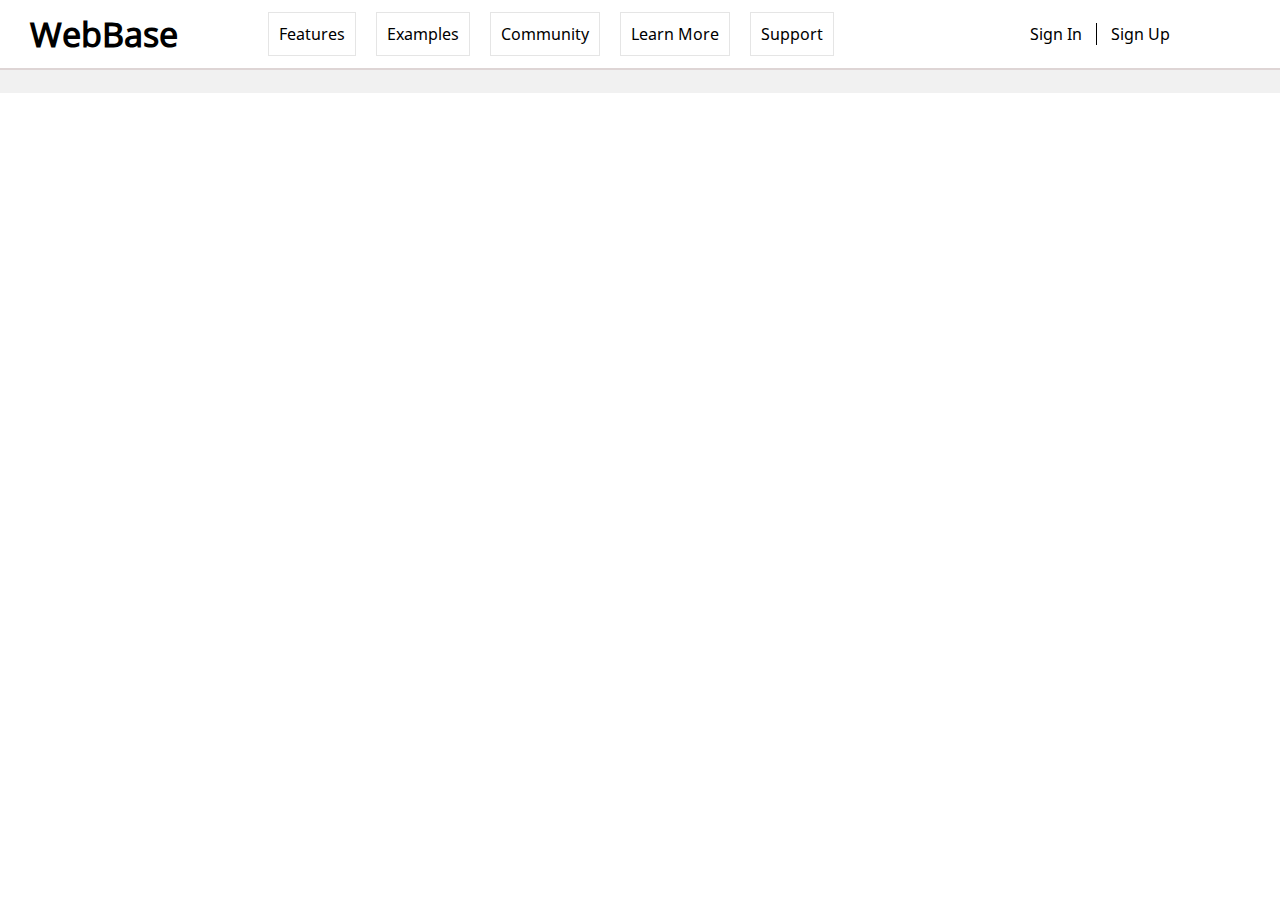
<file: index.html>
<!DOCTYPE html>
<html>
    <head>
        <title>WebBase</title>
        <link rel="stylesheet" type="text/css" href="./res/fonts/font.css"/>
        <link rel="stylesheet" type="text/css" href="./lib/css/main.css"/>
        <link rel="stylesheet" href="./lib/css/hint.min.css">
        <script type="application/javascript" src="./lib/js/main.js"></script>
    </head>
    <body>
        <div class="title-pane">
            <div class="header-container">
                <div class="main-header-container">
                    <h1 class="main-header"><a href>WebBase</a></h1>
                </div>
            </div>
            <div class="nav-container">
                <div class="nav-list">
                    <script class="temp-script">
                        var navData=[
                            ["Features", ""],
                            ["Examples", ""],
                            ["Community", ""],
                            ["Learn More", ""],
                            ["Support", ""]
                        ];
                        var navBar=document.getElementsByClassName("nav-list")[0];
                        for(var i=0; i<navData.length; i++) {
                            var a=document.createElement("a");
                            a.setAttribute("href", navData[i][1]);
                            var span=document.createElement("span");
                            
                            span.appendChild(document.createTextNode(navData[i][0]));
                            a.appendChild(span);
                            navBar.appendChild(a);
                        }
                        cleanup();
                    </script>
                </div>  
            </div>
            <div class="user-container">
                <div class="user-options-list">
                    <span class="link user-option" link="signin">Sign In</span>
                    <span class="v-divider"></span>
                    <span class="link user-option" link="signup">Sign Up</span>
                </div>
            </div>
        </div>
        <div class="body-pane">
            <div class="content-pane">
                <div class="content-wrapper">
                    <p class="content">
                        
                    </p>
                </div>
            </div>
        </div>
        <div class="masker-container">

        </div>
        <div class="popup-container">
            
        </div>
    </body>    
</html>
</file>
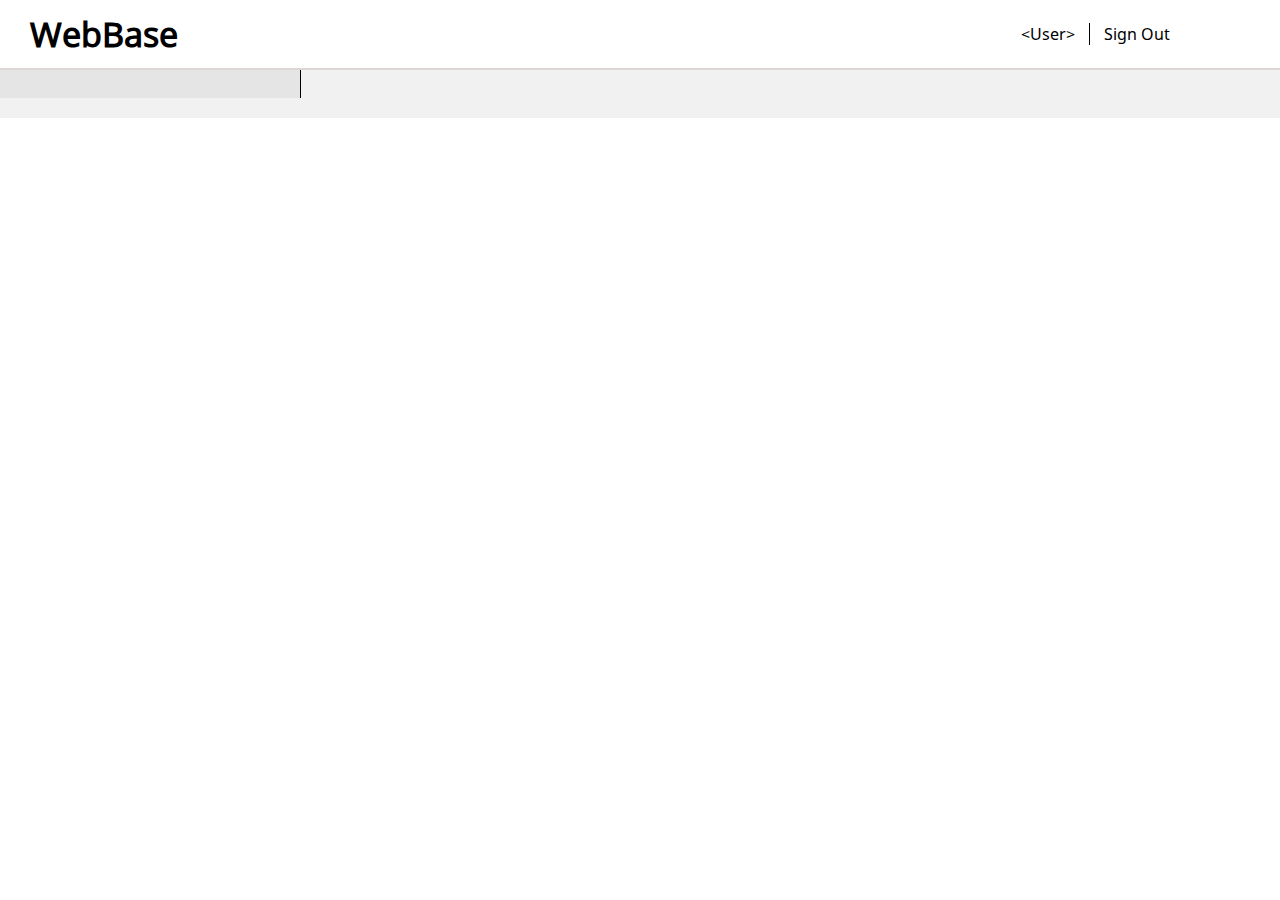
<file: app/courses/index.html>
<!DOCTYPE html>
<html>
    <head>
        <title>WebBase</title>
        <link rel="stylesheet" type="text/css" href="../../res/fonts/font.css"/>
        <link rel="stylesheet" type="text/css" href="../../lib/css/main.css"/>
        <link rel="stylesheet" type="text/css" href="../../lib/css/course.css"/>
        <script src="../../lib/js/main.js"></script>
        <script src="../../lib/js/course.js"></script>
    </head>
    <body>
        <div class="title-pane">
            <div class="header-container">
                <div class="main-header-container">
                    <h1 class="main-header"><a href>WebBase</a></h1>
                </div>
            </div>
            <div class="user-container">
                <div class="user-options-list">
                    <span class="link user-option" link="signin">&lt;User&gt;</span>
                    <span class="v-divider"></span>
                    <span class="link user-option" link="signup">Sign Out</span>
                </div>
            </div>
        </div>
        <div class="body-pane">
            <div class="course-vnav">
                <div class="course-list">
                    
                </div>
            </div>
            <div class="course">
                <div class="course-header-container">
                    <h2 class="course-header"></h2>
                </div>
                <div class="course-content-wrapper">
                    <div class="course-content-container">
                        
                    </div>
                    <div class="course-options">

                    </div>
                </div>
            </div>
        </div>
    </body>
</html>
</file>
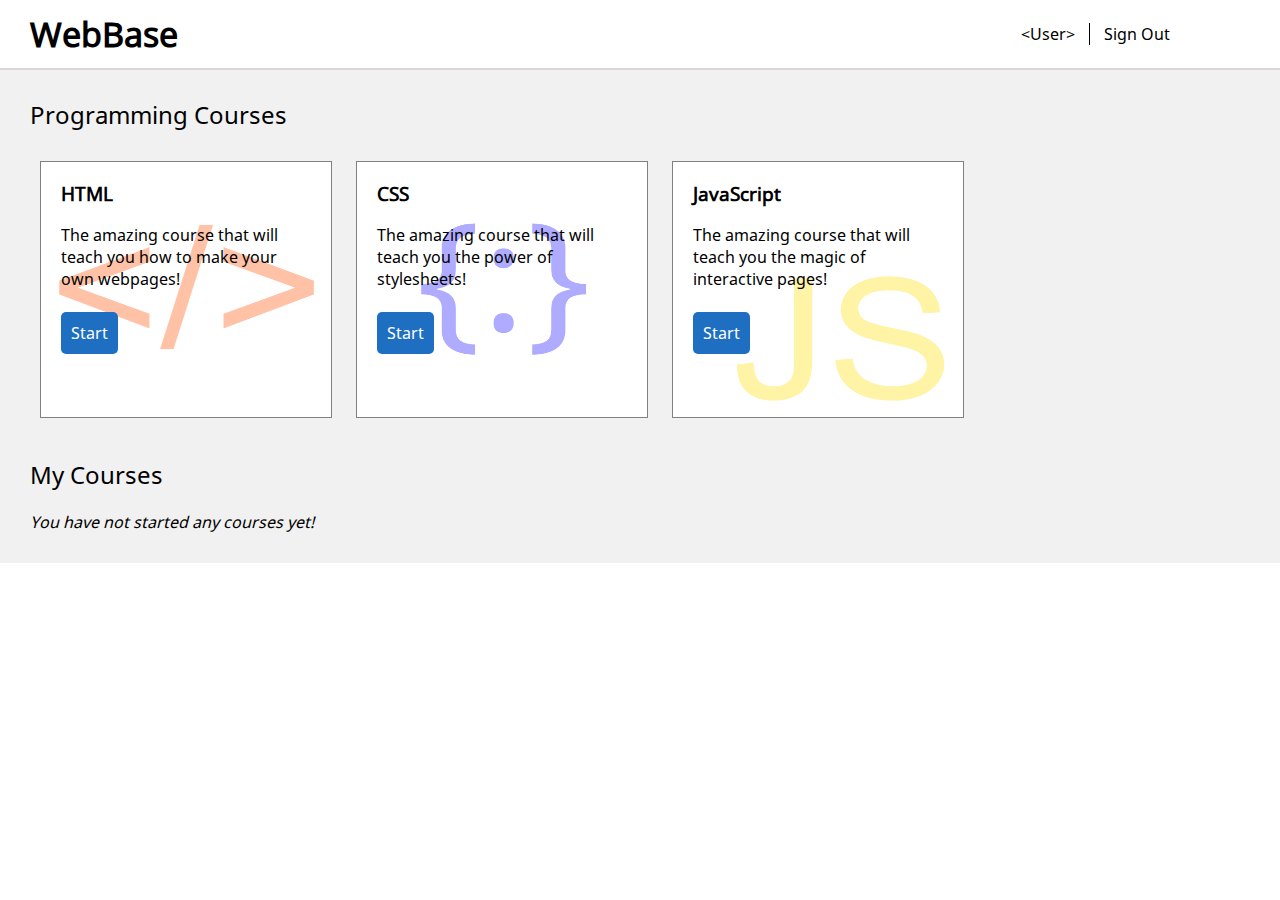
<file: app/home/index.html>
<!DOCTYPE html>
<html>
    <head>
        <title>WebBase</title>
        <link rel="stylesheet" type="text/css" href="../../res/fonts/font.css"/>
        <link rel="stylesheet" type="text/css" href="../../lib/css/main.css"/>
        <link rel="stylesheet" type="text/css" href="../../lib/css/app.css"/>
        <script src="../../lib/js/main.js"></script>
    </head>
    <body>
        <div class="title-pane">
            <div class="header-container">
                <div class="main-header-container">
                    <h1 class="main-header"><a href>WebBase</a></h1>
                </div>
            </div>
            <div class="user-container">
                <div class="user-options-list">
                    <span class="link user-option" link="signin">&lt;User&gt;</span>
                    <span class="v-divider"></span>
                    <span class="link user-option" link="signup">Sign Out</span>
                </div>
            </div>
        </div>
        <div class="body-pane">
            <div class="content-pane">
                <div class="courses-pane">
                    <h2 class="courses-header">Programming Courses</h2>
                    <div class="courses-container">
                        <!-- THIS WILL BE AUTOMATED WITH PHP!!! -->
                        <!-- TEMPLATE:
                        <div class="course-container">
                            <div class="course-header">
                                <h3>-title-</h3>
                            </div>
                            <div class="course-body">
                                <p>
                                    -content-
                                    <br>
                                    <br>
                                    <span class="button">Continue</span>
                                    <span>&nbsp;&nbsp;&nbsp;</span>
                                    <span class="link" link="course-options">Options</span>
                                </p>
                            </div>
                        </div>
                        -->
                        <div class="course-container">
                            <div class="course-background-container">
                                <img src="../../res/images/html.png" class="course-background-image"/>
                            </div>
                            <div class="course-content">
                                <div class="course-header">
                                    <h3>HTML</h3>
                                </div>
                                <div class="course-body">
                                    <p>
                                        The amazing course that will teach you how to make your own webpages!
                                        <br>
                                        <br>
                                        <span class="button" onclick="goto('../courses/#/HTML')">Start</span>
                                    </p>
                                </div>
                            </div>
                        </div>
                        <div class="course-container">
                            <div class="course-background-container">
                                <img src="../../res/images/css.png" class="course-background-image"/>
                            </div>
                            <div class="course-content">
                                <div class="course-header">
                                    <h3>CSS</h3>
                                </div>
                                <div class="course-body">
                                    <p>
                                        The amazing course that will teach you the power of stylesheets!
                                        <br>
                                        <br>
                                        <span class="button" onclick="goto('../courses/#/CSS')">Start</span>
                                    </p>
                                </div>
                            </div>
                        </div>
                        <div class="course-container">
                            <div class="course-background-container">
                                <img src="../../res/images/javascript.png" class="course-background-image"/>
                            </div>
                            <div class="course-content">
                                <div class="course-header">
                                    <h3>JavaScript</h3>
                                </div>
                                <div class="course-body">
                                    <p>
                                        The amazing course that will teach you the magic of interactive pages!
                                        <br>
                                        <br>
                                        <span class="button" onclick="goto('../courses/#/JavaScript')">Start</span>
                                    </p>
                                </div>
                            </div>
                        </div>
                    </div>
                </div>
                <div class="courses-pane">
                    <h2 class="courses-header">My Courses</h2>
                    <div class="courses-container">
                        <i>You have not started any courses yet!</i>
                    </div>
                </div>
            </div>
        </div>
    </body>
</html>
</file>
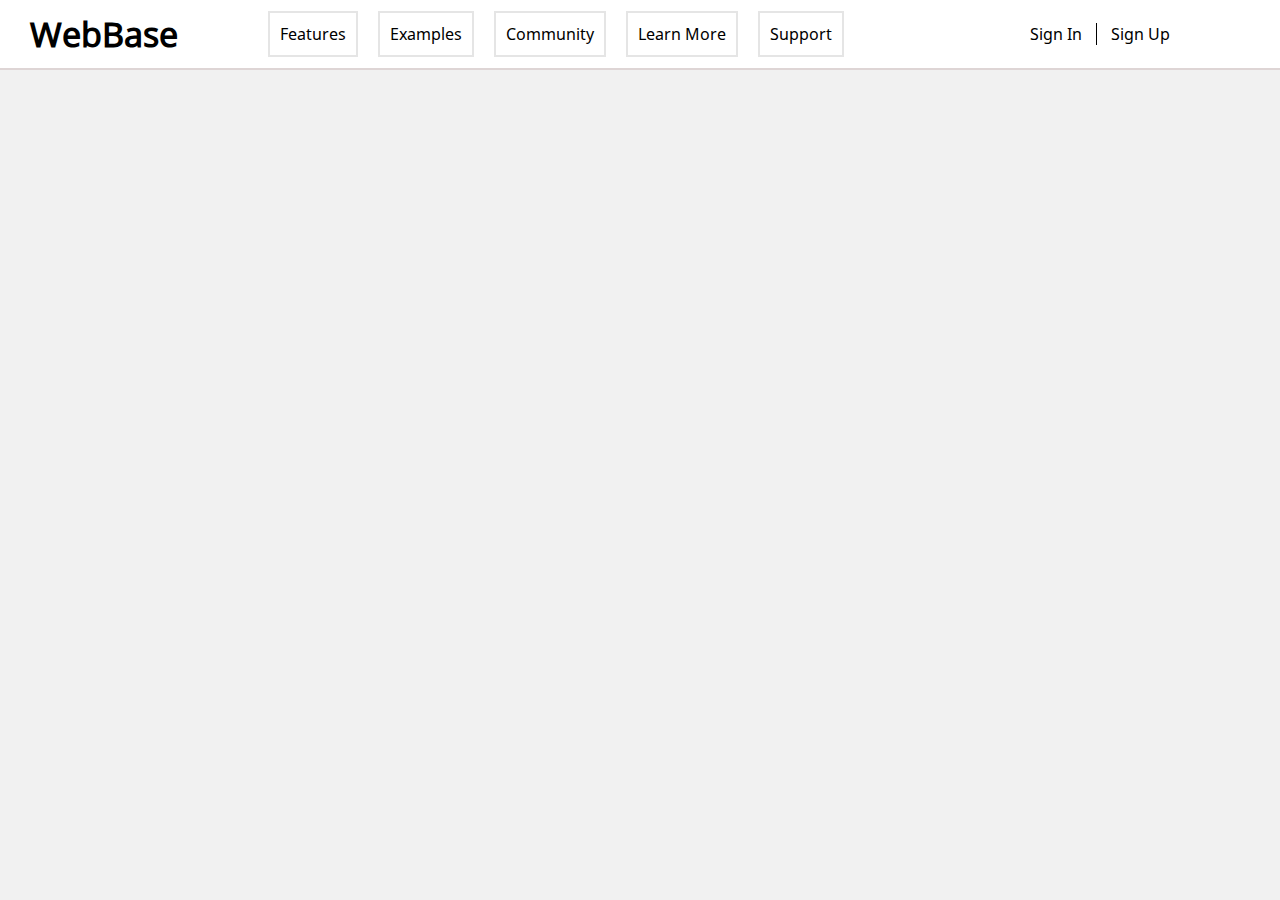
<file: index1.html>
<!DOCTYPE html>
<html>
    <head>
        <title>WebBase</title>
        <link rel="stylesheet" type="text/css" href="./res/fonts/font.css"/>
        <link rel="stylesheet" type="text/css" href="./lib/css/main1.css"/>
        <script type="application/javascript" src="./lib/js/main.js"></script>
    </head>
    <body>
        <div class="title-pane">
            <div class="header-container">
                <div class="main-header-container">
                    <h1 class="main-header"><a href>WebBase</a></h1>
                </div>
            </div>
            <div class="nav-container">
                <div class="nav-list">
                    <script class="temp-script">
                        var navData=[
                            ["Features", ""],
                            ["Examples", ""],
                            ["Community", ""],
                            ["Learn More", ""],
                            ["Support", ""]
                        ];
                        var navBar=document.getElementsByClassName("nav-list")[0];
                        for(var i=0; i<navData.length; i++) {
                            var a=document.createElement("a");
                            a.setAttribute("href", navData[i][1]);
                            var span=document.createElement("span");
                            
                            span.appendChild(document.createTextNode(navData[i][0]));
                            a.appendChild(span);
                            navBar.appendChild(a);
                        }
                        cleanup();
                    </script>
                </div>  
            </div>
            <div class="user-container">
                <div class="user-options-list">
                    <span class="link user-option" link="signin">Sign In</span>
                    <span class="v-divider"></span>
                    <span class="link user-option" link="signup">Sign Up</span>
                </div>
            </div>
        </div>
        <div class="body-pane">
            <div class="content-pane">
                <div class="content-wrapper">
                    <p class="content">
                        
                    </p>
                </div>
            </div>
        </div>
    </body>    
</html>
</file>
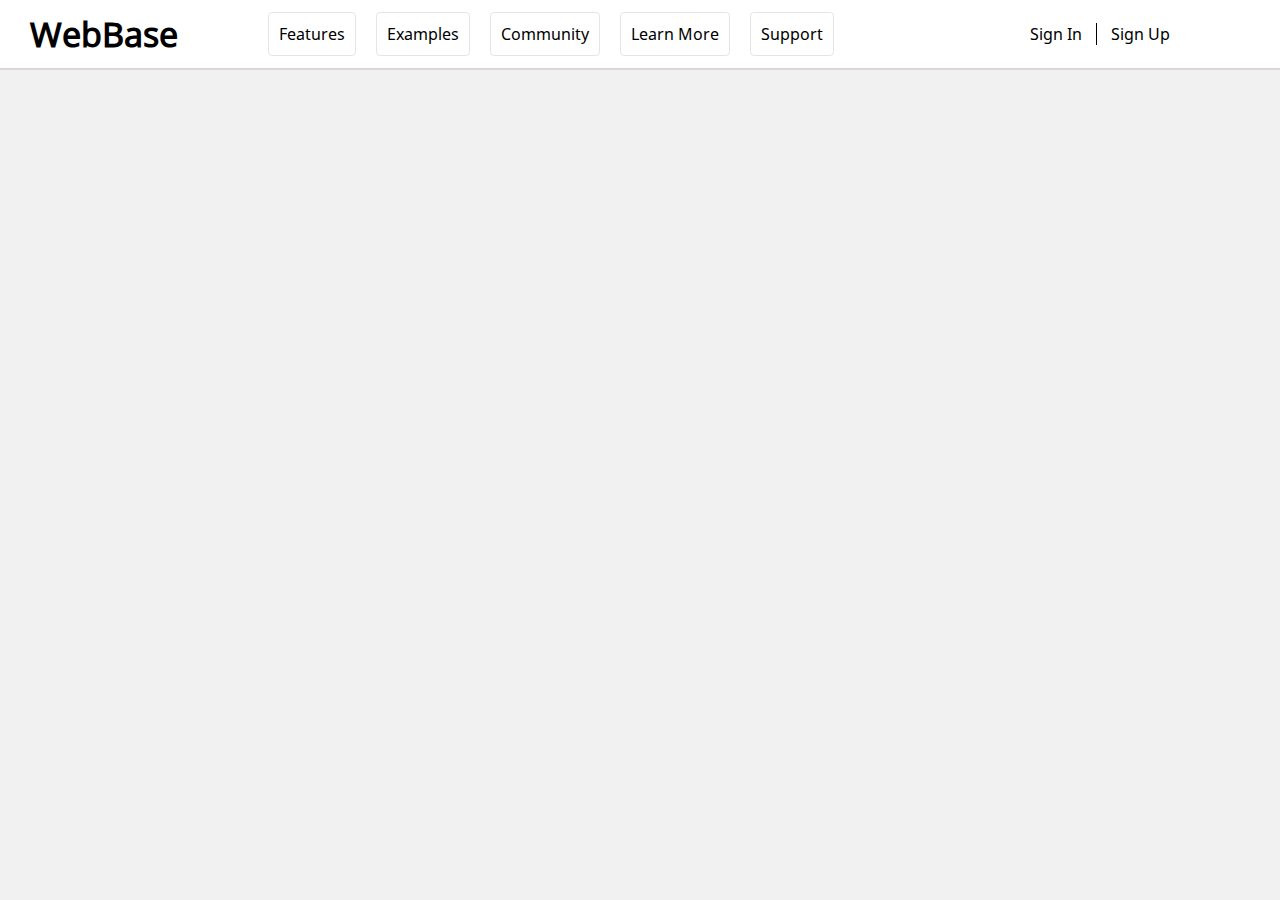
<file: index2.html>
<!DOCTYPE html>
<html>
    <head>
        <title>WebBase</title>
        <link rel="stylesheet" type="text/css" href="./res/fonts/font.css"/>
        <link rel="stylesheet" type="text/css" href="./lib/css/main2.css"/>
        <script type="application/javascript" src="./lib/js/main.js"></script>
    </head>
    <body>
        <div class="title-pane">
            <div class="header-container">
                <div class="main-header-container">
                    <h1 class="main-header"><a href>WebBase</a></h1>
                </div>
            </div>
            <div class="nav-container">
                <div class="nav-list">
                    <script class="temp-script">
                        var navData=[
                            ["Features", ""],
                            ["Examples", ""],
                            ["Community", ""],
                            ["Learn More", ""],
                            ["Support", ""]
                        ];
                        var navBar=document.getElementsByClassName("nav-list")[0];
                        for(var i=0; i<navData.length; i++) {
                            var a=document.createElement("a");
                            a.setAttribute("href", navData[i][1]);
                            var span=document.createElement("span");
                            
                            span.appendChild(document.createTextNode(navData[i][0]));
                            a.appendChild(span);
                            navBar.appendChild(a);
                        }
                        cleanup();
                    </script>
                </div>  
            </div>
            <div class="user-container">
                <div class="user-options-list">
                    <span class="link user-option" link="signin">Sign In</span>
                    <span class="v-divider"></span>
                    <span class="link user-option" link="signup">Sign Up</span>
                </div>
            </div>
        </div>
        <div class="body-pane">
            <div class="content-pane">
                <div class="content-wrapper">
                    <p class="content">
                        
                    </p>
                </div>
            </div>
        </div>
    </body>    
</html>
</file>
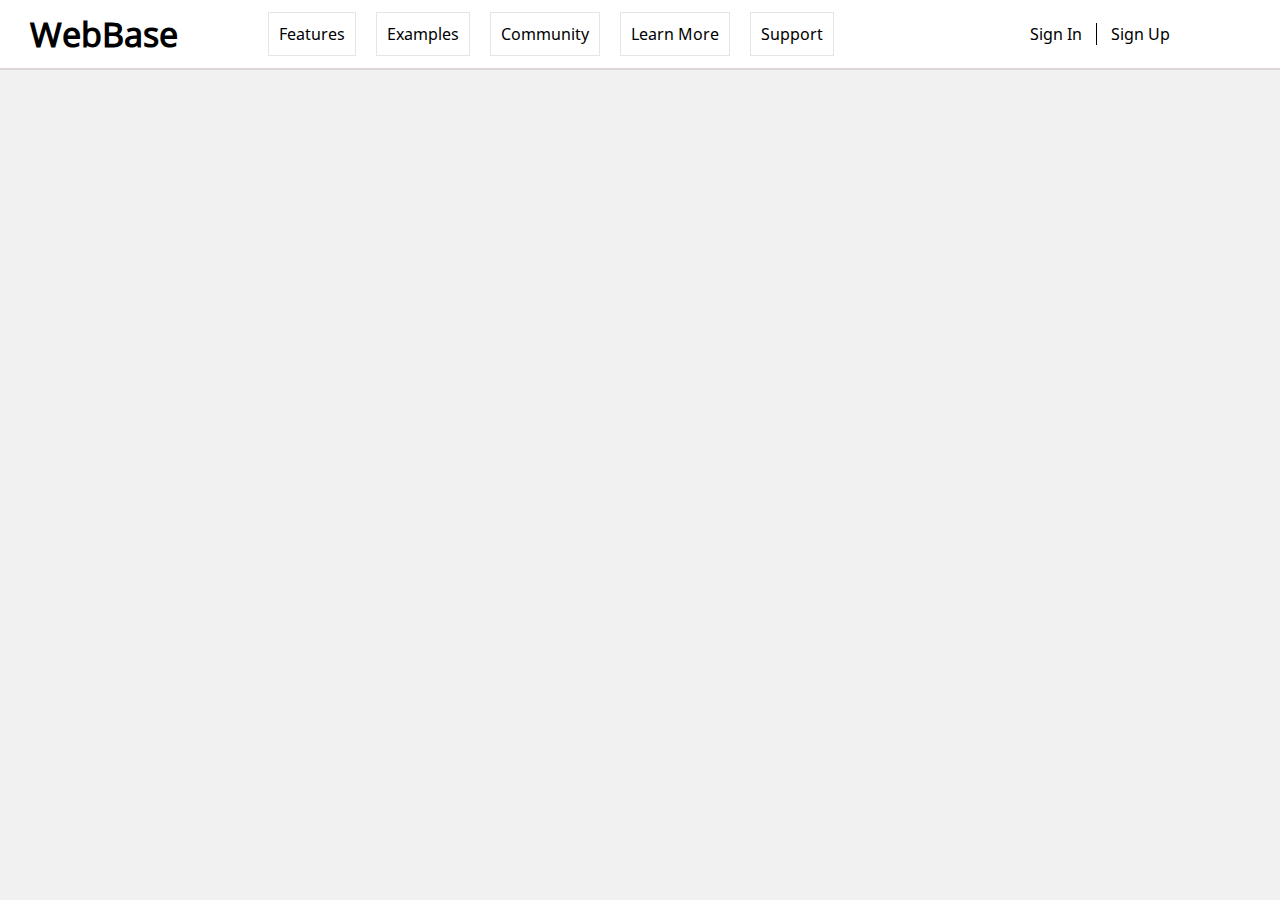
<file: index3.html>
<!DOCTYPE html>
<html>
    <head>
        <title>WebBase</title>
        <link rel="stylesheet" type="text/css" href="./res/fonts/font.css"/>
        <link rel="stylesheet" type="text/css" href="./lib/css/main3.css"/>
        <script type="application/javascript" src="./lib/js/main.js"></script>
    </head>
    <body>
        <div class="title-pane">
            <div class="header-container">
                <div class="main-header-container">
                    <h1 class="main-header"><a href>WebBase</a></h1>
                </div>
            </div>
            <div class="nav-container">
                <div class="nav-list">
                    <script class="temp-script">
                        var navData=[
                            ["Features", ""],
                            ["Examples", ""],
                            ["Community", ""],
                            ["Learn More", ""],
                            ["Support", ""]
                        ];
                        var navBar=document.getElementsByClassName("nav-list")[0];
                        for(var i=0; i<navData.length; i++) {
                            var a=document.createElement("a");
                            a.setAttribute("href", navData[i][1]);
                            var span=document.createElement("span");
                            
                            span.appendChild(document.createTextNode(navData[i][0]));
                            a.appendChild(span);
                            navBar.appendChild(a);
                        }
                        cleanup();
                    </script>
                </div>  
            </div>
            <div class="user-container">
                <div class="user-options-list">
                    <span class="link user-option" link="signin">Sign In</span>
                    <span class="v-divider"></span>
                    <span class="link user-option" link="signup">Sign Up</span>
                </div>
            </div>
        </div>
        <div class="body-pane">
            <div class="content-pane">
                <div class="content-wrapper">
                    <p class="content">
                        
                    </p>
                </div>
            </div>
        </div>
    </body>    
</html>
</file>
<file: res/fonts/font.css>
@font-face {
    font-family: NotoSans;
    src: url(NotoSans.ttf);
}
</file>
<file: lib/css/main.css>
/*
PLEASE UNCOMMENT ONLY CLASS IDENTIFYER IF ADDED PROPERTY!
Note to use block comments as well.
*/
body {
    margin: 0px;
    padding: 0px;
    font-family: NotoSans;
}

.title-pane {
    margin: 0px;
    background-color: #FFFFFF; /* light-blue: #1589FF */
    position: fixed;
    width: 100%;
    height: 68px;
    top: 0px;
    left: 0px;
    display: flex;
    align-items: center;
    border-bottom: 2px solid #ded5d5;
}
/*
.header-container {
    
}

.main-header-container {
    
}
*/
.main-header {
    font-size: 34px;
    margin-left: 30px;
}

.main-header>a {
    text-decoration: none;
    color: inherit;
}

.nav-container {
    display: block;
    margin-left: 80px;
}
/*
.nav-list {
    
}
*/
.nav-list>a {
    display: inline-block;
    margin: 10px;
    padding: 10px;
    border: 1px solid rgba(0, 0, 0, 0.1);
    background: inherit;
    color: inherit;
    text-decoration: none;
    transition: color 0.25s, background 0.25s, border-radius 0.25s;
}
.nav-list>a:hover {
    color: white;
    background-color: #1589FF;
    border-radius: 10px;
}

.user-container {
    cursor: default;
    margin-left: auto;
    margin-right: 100px;
}

/*
.user-options-list {

}
*/

.user-option {
    margin: 10px;
    cursor: pointer;
}

.user-option:hover {
    color: blue;
}

.v-divider {
    border-left: 1px solid black;
    margin-right: 4px;
    cursor: default;
}
.body-pane {
    position: absolute;
    top: 68px;
    width: 100%;
    background: #F1F1F1;
    z-index: -1;
}

.content-pane {
    background: #F1F1F1;
}

.content-wrapper {
    margin: 25px;
    margin-left: 75px;
    margin-right: 75px;
}
/*
.content {

}
*/

.popup-container {
    
}

.popup {
    position: fixed;
    background: white;
}

.popup-title {
    display: flex;
    align-items: center;
    height: 50px;
    padding-left: 15px;
    background-color: #1d327d;
    border-bottom: 2px solid #9090f8;
    color: white;
    font-size: 18px;
    border: 1px solid #515151;
    border-bottom: 0;
}

.popup-close-button-container {
    margin-left: auto;
    margin-right: 10px;
    width: 20px;
    height: 20px;
    pointer-events: none;
    user-select: none;
}
.popup-close-button {
    width: 20px;
    height: 20px;
}

.popup-content>div:first-of-type {
    background-color: #F1F1F1;
    padding: 25px;
    padding-bottom: 5px;
    height: calc(100% - 15px);
    border: 1px solid #515151;
    border-top: 0;
}

.popup-buttons {
    float: right;
    margin-right: 25px;
}

.popup-button {
    padding: 10px;
    margin: 5px;
    margin-top: 0px;
}

.popup-button-break {
    margin-top: 20px;
    margin-bottom: 15px;
}

.signin-form>div:first-of-type {
    float: left;
    margin-right: 20px;
}
.signin-form>div>label {
    display: block;
}

.signup-form>div:first-of-type {
    float: left;
    margin-right: 20px;
}.signup-form>div>label {
    display: block;
    height: 23px;
}

.masker {
    position: fixed;
    width: 100%;
    height: 100%;
    background-color: rgba(0, 0, 0, 0.5);
}

.passive-masker {
    position: fixed;
    width: 100%;
    height: 100%;
    background-color: rgba(0, 0, 0, 0.0);
}

.link {
    cursor: pointer;
    user-select: none;
}

.link:hover {
    color: blue;
}

.button {
    font-family: NotoSans;
    display: inline-block;
    padding: 10px;
    background-color: #1e6fc1;
    color: white;
    border-radius: 5px;
    cursor: pointer;
    user-select: none;
}

.button:hover {
    background-color: #1589FF;
}
</file>
<file: lib/css/course.css>
.course-vnav {
    position: relative;
    float: left;
    width: 300px;
    background-color: #e5e5e5;
    border-right: 1px solid black;
}
.course-list {
    margin: 30px;
}
.course-list>a {
    display: block;
    text-decoration: none;
    color: black;
}
.course {
    float: right;
    width: calc(100% - 301px);
}

.course-list {

}
.course-content-container {
    margin: 30px;
    margin-left: 100px;
    margin-right: 100px;
}
.course-content-container>span {
    display: block;
}
.course-content-container pre>.button {
    margin-top: 20px;
}
.course-options {
    margin-top: 50px;
}
.course-options>span {
    font-size: 1.11em;
}
.course-page-next {
    position: absolute;
    right: 100px;
}
.course-page-back {
    margin-left: 100px;
}
.nav-selected {
    font-weight: bold;
}

.tabbed {
    margin-left: 50px;
}
.italic {
    font-style: italic;
}
blockquote, pre {
    background-color: rgba(249,249,249,1);
    border-left: 5px solid rgba(233,233,233,1);
    color: rgba(0,0,0,1);
    margin-left: 20px;
    padding: 15px 15px 7px;
}
code {
    font-size: 16px;
    background-color: white;
    padding-left: 5px;
    padding-right: 5px;
    border-radius: 2px;
}
</file>
<file: lib/css/app.css>
.courses-pane {
    margin: 30px;
}
.courses-header {
    font-weight: normal;
}
.course-container {
    display: inline-block;
    width: 250px;
    height: 250px;
    margin: 10px;
    padding: 20px;
    padding-top: 0px;
    padding-bottom: 5px;
    border: 1px solid gray;
    background-color: white;
}
.course-background-container {
    width: 0px;
    height: 0px;
}
.course-background-image {
    position: relative;
    top: 0px;
    left: -20px;
    width: 292px;
    height: 257px;
    opacity: 0.35;
}
.course-content {
    position: relative;
    top: 0px;
    left: 0px;
}
</file>
<file: lib/css/main1.css>
/*
PLEASE UNCOMMENT ONLY CLASS IDENTIFYER IF ADDED PROPERTY!
Note to use block comments as well.
*/
body {
    margin: 0px;
    padding: 0px;
    font-family: NotoSans;
}

.title-pane {
    margin: 0px;
    background-color: #FFFFFF; /* light-blue: #1589FF */
    position: fixed;
    width: 100%;
    height: 68px;
    top: 0px;
    left: 0px;
    display: flex;
    align-items: center;
    border-bottom: 2px solid #ded5d5;
}
/*
.header-container {
    
}

.main-header-container {
    
}
*/
.main-header {
    font-size: 34px;
    margin-left: 30px;
}

.main-header>a {
    text-decoration: none;
    color: inherit;
}

.nav-container {
    display: block;
    margin-left: 80px;
}
/*
.nav-list {
    
}
*/
.nav-list>a {
    margin: 10px;
    padding: 10px;
    border: 2px solid rgba(0, 0, 0, 0.1);
    background: inherit;
    transition: border 250ms, border-radius 250ms;
}
.nav-list>a:hover {
    border: 2px solid #1589FF;
    border-radius: 10px;
}

.nav-list>a {
    text-decoration: none;
    color: inherit;
}

.user-container {
    cursor: default;
    margin-left: auto;
    margin-right: 100px;
}

/*
.user-options-list {

}
*/

.user-option {
    margin: 10px;
    cursor: pointer;
}

.user-option:hover {
    color: blue;
}

.v-divider {
    border-left: 1px solid black;
    margin-right: 4px;
    cursor: default;
}
.body-pane {
    position: absolute;
    top: 68px;
    width: 100%;
    height: calc(100% - 68px);
    background: #F1F1F1;
    z-index: -1;
}

.content-pane {
    background: #F1F1F1;
}

.content-wrapper {
    margin: 25px;
    margin-left: 75px;
    margin-right: 75px;
}
/*
.content {

}


.hlist {

}
*/
</file>
<file: lib/css/main2.css>
/*
PLEASE UNCOMMENT ONLY CLASS IDENTIFYER IF ADDED PROPERTY!
Note to use block comments as well.
*/
body {
    margin: 0px;
    padding: 0px;
    font-family: NotoSans;
}

.title-pane {
    margin: 0px;
    background-color: #FFFFFF; /* light-blue: #1589FF */
    position: fixed;
    width: 100%;
    height: 68px;
    top: 0px;
    left: 0px;
    display: flex;
    align-items: center;
    border-bottom: 2px solid #ded5d5;
}
/*
.header-container {
    
}

.main-header-container {
    
}
*/
.main-header {
    font-size: 34px;
    margin-left: 30px;
}

.main-header>a {
    text-decoration: none;
    color: inherit;
}

.nav-container {
    display: block;
    margin-left: 80px;
}
/*
.nav-list {
    
}
*/
.nav-list>a {
    margin: 10px;
    padding: 10px;
    border: 1px solid rgba(0, 0, 0, 0.1);
    background: inherit;
    transition: color 250ms, background 250ms;
    border-radius: 4px;
}
.nav-list>a:hover {
    color: white;
    background-color: #1589FF;
}

.nav-list>a {
    text-decoration: none;
    color: inherit;
}

.user-container {
    cursor: default;
    margin-left: auto;
    margin-right: 100px;
}

/*
.user-options-list {

}
*/

.user-option {
    margin: 10px;
    cursor: pointer;
}

.user-option:hover {
    color: blue;
}

.v-divider {
    border-left: 1px solid black;
    margin-right: 4px;
    cursor: default;
}
.body-pane {
    position: absolute;
    top: 68px;
    width: 100%;
    height: calc(100% - 68px);
    background: #F1F1F1;
    z-index: -1;
}

.content-pane {
    background: #F1F1F1;
}

.content-wrapper {
    margin: 25px;
    margin-left: 75px;
    margin-right: 75px;
}
/*
.content {

}


.hlist {

}
*/
</file>
<file: lib/css/main3.css>
/*
PLEASE UNCOMMENT ONLY CLASS IDENTIFYER IF ADDED PROPERTY!
Note to use block comments as well.
*/
body {
    margin: 0px;
    padding: 0px;
    font-family: NotoSans;
}

.title-pane {
    margin: 0px;
    background-color: #FFFFFF; /* light-blue: #1589FF */
    position: fixed;
    width: 100%;
    height: 68px;
    top: 0px;
    left: 0px;
    display: flex;
    align-items: center;
    border-bottom: 2px solid #ded5d5;
}
/*
.header-container {
    
}

.main-header-container {
    
}
*/
.main-header {
    font-size: 34px;
    margin-left: 30px;
}

.main-header>a {
    text-decoration: none;
    color: inherit;
}

.nav-container {
    display: block;
    margin-left: 80px;
}
/*
.nav-list {
    
}
*/
.nav-list>a {
    margin: 10px;
    padding: 10px;
    border: 1px solid rgba(0, 0, 0, 0.1);
    background: inherit;
    transition: padding 250ms, border 250ms;
}
.nav-list>a:hover {
    padding: 15px;
    border: 2px solid #1589FF;
}

.nav-list>a {
    text-decoration: none;
    color: inherit;
}

.user-container {
    cursor: default;
    margin-left: auto;
    margin-right: 100px;
}

/*
.user-options-list {

}
*/

.user-option {
    margin: 10px;
    cursor: pointer;
}

.user-option:hover {
    color: blue;
}

.v-divider {
    border-left: 1px solid black;
    margin-right: 4px;
    cursor: default;
}
.body-pane {
    position: absolute;
    top: 68px;
    width: 100%;
    height: calc(100% - 68px);
    background: #F1F1F1;
    z-index: -1;
}

.content-pane {
    background: #F1F1F1;
}

.content-wrapper {
    margin: 25px;
    margin-left: 75px;
    margin-right: 75px;
}
/*
.content {

}


.hlist {

}
*/
</file>
<file: lib/css/hint.min.css>
/*! Hint.css - v2.4.1 - 2016-11-08
* http://kushagragour.in/lab/hint/
* Copyright (c) 2016 Kushagra Gour */

[class*=hint--]{position:relative;display:inline-block}[class*=hint--]:after,[class*=hint--]:before{position:absolute;-webkit-transform:translate3d(0,0,0);-moz-transform:translate3d(0,0,0);transform:translate3d(0,0,0);visibility:hidden;opacity:0;z-index:1000000;pointer-events:none;-webkit-transition:.3s ease;-moz-transition:.3s ease;transition:.3s ease;-webkit-transition-delay:0s;-moz-transition-delay:0s;transition-delay:0s}[class*=hint--]:hover:after,[class*=hint--]:hover:before{visibility:visible;opacity:1;-webkit-transition-delay:.1s;-moz-transition-delay:.1s;transition-delay:.1s}[class*=hint--]:before{content:'';position:absolute;background:0 0;border:6px solid transparent;z-index:1000001}[class*=hint--]:after{background:#383838;color:#fff;padding:8px 10px;font-size:12px;font-family:"Helvetica Neue",Helvetica,Arial,sans-serif;line-height:12px;white-space:nowrap;text-shadow:0 -1px 0 #000;box-shadow:4px 4px 8px rgba(0,0,0,.3)}[class*=hint--][aria-label]:after{content:attr(aria-label)}[class*=hint--][data-hint]:after{content:attr(data-hint)}[aria-label='']:after,[aria-label='']:before,[data-hint='']:after,[data-hint='']:before{display:none!important}.hint--top-left:before,.hint--top-right:before,.hint--top:before{border-top-color:#383838}.hint--bottom-left:before,.hint--bottom-right:before,.hint--bottom:before{border-bottom-color:#383838}.hint--top:after,.hint--top:before{bottom:100%;left:50%}.hint--top:before{margin-bottom:-11px;left:calc(50% - 6px)}.hint--top:after{-webkit-transform:translateX(-50%);-moz-transform:translateX(-50%);transform:translateX(-50%)}.hint--top:hover:before{-webkit-transform:translateY(-8px);-moz-transform:translateY(-8px);transform:translateY(-8px)}.hint--top:hover:after{-webkit-transform:translateX(-50%) translateY(-8px);-moz-transform:translateX(-50%) translateY(-8px);transform:translateX(-50%) translateY(-8px)}.hint--bottom:after,.hint--bottom:before{top:100%;left:50%}.hint--bottom:before{margin-top:-11px;left:calc(50% - 6px)}.hint--bottom:after{-webkit-transform:translateX(-50%);-moz-transform:translateX(-50%);transform:translateX(-50%)}.hint--bottom:hover:before{-webkit-transform:translateY(8px);-moz-transform:translateY(8px);transform:translateY(8px)}.hint--bottom:hover:after{-webkit-transform:translateX(-50%) translateY(8px);-moz-transform:translateX(-50%) translateY(8px);transform:translateX(-50%) translateY(8px)}.hint--right:before{border-right-color:#383838;margin-left:-11px;margin-bottom:-6px}.hint--right:after{margin-bottom:-14px}.hint--right:after,.hint--right:before{left:100%;bottom:50%}.hint--right:hover:after,.hint--right:hover:before{-webkit-transform:translateX(8px);-moz-transform:translateX(8px);transform:translateX(8px)}.hint--left:before{border-left-color:#383838;margin-right:-11px;margin-bottom:-6px}.hint--left:after{margin-bottom:-14px}.hint--left:after,.hint--left:before{right:100%;bottom:50%}.hint--left:hover:after,.hint--left:hover:before{-webkit-transform:translateX(-8px);-moz-transform:translateX(-8px);transform:translateX(-8px)}.hint--top-left:after,.hint--top-left:before{bottom:100%;left:50%}.hint--top-left:before{margin-bottom:-11px;left:calc(50% - 6px)}.hint--top-left:after{-webkit-transform:translateX(-100%);-moz-transform:translateX(-100%);transform:translateX(-100%);margin-left:12px}.hint--top-left:hover:before{-webkit-transform:translateY(-8px);-moz-transform:translateY(-8px);transform:translateY(-8px)}.hint--top-left:hover:after{-webkit-transform:translateX(-100%) translateY(-8px);-moz-transform:translateX(-100%) translateY(-8px);transform:translateX(-100%) translateY(-8px)}.hint--top-right:after,.hint--top-right:before{bottom:100%;left:50%}.hint--top-right:before{margin-bottom:-11px;left:calc(50% - 6px)}.hint--top-right:after{-webkit-transform:translateX(0);-moz-transform:translateX(0);transform:translateX(0);margin-left:-12px}.hint--top-right:hover:after,.hint--top-right:hover:before{-webkit-transform:translateY(-8px);-moz-transform:translateY(-8px);transform:translateY(-8px)}.hint--bottom-left:after,.hint--bottom-left:before{top:100%;left:50%}.hint--bottom-left:before{margin-top:-11px;left:calc(50% - 6px)}.hint--bottom-left:after{-webkit-transform:translateX(-100%);-moz-transform:translateX(-100%);transform:translateX(-100%);margin-left:12px}.hint--bottom-left:hover:before{-webkit-transform:translateY(8px);-moz-transform:translateY(8px);transform:translateY(8px)}.hint--bottom-left:hover:after{-webkit-transform:translateX(-100%) translateY(8px);-moz-transform:translateX(-100%) translateY(8px);transform:translateX(-100%) translateY(8px)}.hint--bottom-right:after,.hint--bottom-right:before{top:100%;left:50%}.hint--bottom-right:before{margin-top:-11px;left:calc(50% - 6px)}.hint--bottom-right:after{-webkit-transform:translateX(0);-moz-transform:translateX(0);transform:translateX(0);margin-left:-12px}.hint--bottom-right:hover:after,.hint--bottom-right:hover:before{-webkit-transform:translateY(8px);-moz-transform:translateY(8px);transform:translateY(8px)}.hint--large:after,.hint--medium:after,.hint--small:after{white-space:normal;line-height:1.4em;word-wrap:break-word}.hint--small:after{width:80px}.hint--medium:after{width:150px}.hint--large:after{width:300px}.hint--error:after{background-color:#b34e4d;text-shadow:0 -1px 0 #592726}.hint--error.hint--top-left:before,.hint--error.hint--top-right:before,.hint--error.hint--top:before{border-top-color:#b34e4d}.hint--error.hint--bottom-left:before,.hint--error.hint--bottom-right:before,.hint--error.hint--bottom:before{border-bottom-color:#b34e4d}.hint--error.hint--left:before{border-left-color:#b34e4d}.hint--error.hint--right:before{border-right-color:#b34e4d}.hint--warning:after{background-color:#c09854;text-shadow:0 -1px 0 #6c5328}.hint--warning.hint--top-left:before,.hint--warning.hint--top-right:before,.hint--warning.hint--top:before{border-top-color:#c09854}.hint--warning.hint--bottom-left:before,.hint--warning.hint--bottom-right:before,.hint--warning.hint--bottom:before{border-bottom-color:#c09854}.hint--warning.hint--left:before{border-left-color:#c09854}.hint--warning.hint--right:before{border-right-color:#c09854}.hint--info:after{background-color:#3986ac;text-shadow:0 -1px 0 #1a3c4d}.hint--info.hint--top-left:before,.hint--info.hint--top-right:before,.hint--info.hint--top:before{border-top-color:#3986ac}.hint--info.hint--bottom-left:before,.hint--info.hint--bottom-right:before,.hint--info.hint--bottom:before{border-bottom-color:#3986ac}.hint--info.hint--left:before{border-left-color:#3986ac}.hint--info.hint--right:before{border-right-color:#3986ac}.hint--success:after{background-color:#458746;text-shadow:0 -1px 0 #1a321a}.hint--success.hint--top-left:before,.hint--success.hint--top-right:before,.hint--success.hint--top:before{border-top-color:#458746}.hint--success.hint--bottom-left:before,.hint--success.hint--bottom-right:before,.hint--success.hint--bottom:before{border-bottom-color:#458746}.hint--success.hint--left:before{border-left-color:#458746}.hint--success.hint--right:before{border-right-color:#458746}.hint--always:after,.hint--always:before{opacity:1;visibility:visible}.hint--always.hint--top:before{-webkit-transform:translateY(-8px);-moz-transform:translateY(-8px);transform:translateY(-8px)}.hint--always.hint--top:after{-webkit-transform:translateX(-50%) translateY(-8px);-moz-transform:translateX(-50%) translateY(-8px);transform:translateX(-50%) translateY(-8px)}.hint--always.hint--top-left:before{-webkit-transform:translateY(-8px);-moz-transform:translateY(-8px);transform:translateY(-8px)}.hint--always.hint--top-left:after{-webkit-transform:translateX(-100%) translateY(-8px);-moz-transform:translateX(-100%) translateY(-8px);transform:translateX(-100%) translateY(-8px)}.hint--always.hint--top-right:after,.hint--always.hint--top-right:before{-webkit-transform:translateY(-8px);-moz-transform:translateY(-8px);transform:translateY(-8px)}.hint--always.hint--bottom:before{-webkit-transform:translateY(8px);-moz-transform:translateY(8px);transform:translateY(8px)}.hint--always.hint--bottom:after{-webkit-transform:translateX(-50%) translateY(8px);-moz-transform:translateX(-50%) translateY(8px);transform:translateX(-50%) translateY(8px)}.hint--always.hint--bottom-left:before{-webkit-transform:translateY(8px);-moz-transform:translateY(8px);transform:translateY(8px)}.hint--always.hint--bottom-left:after{-webkit-transform:translateX(-100%) translateY(8px);-moz-transform:translateX(-100%) translateY(8px);transform:translateX(-100%) translateY(8px)}.hint--always.hint--bottom-right:after,.hint--always.hint--bottom-right:before{-webkit-transform:translateY(8px);-moz-transform:translateY(8px);transform:translateY(8px)}.hint--always.hint--left:after,.hint--always.hint--left:before{-webkit-transform:translateX(-8px);-moz-transform:translateX(-8px);transform:translateX(-8px)}.hint--always.hint--right:after,.hint--always.hint--right:before{-webkit-transform:translateX(8px);-moz-transform:translateX(8px);transform:translateX(8px)}.hint--rounded:after{border-radius:4px}.hint--no-animate:after,.hint--no-animate:before{-webkit-transition-duration:0s;-moz-transition-duration:0s;transition-duration:0s}.hint--bounce:after,.hint--bounce:before{-webkit-transition:opacity .3s ease,visibility .3s ease,-webkit-transform .3s cubic-bezier(.71,1.7,.77,1.24);-moz-transition:opacity .3s ease,visibility .3s ease,-moz-transform .3s cubic-bezier(.71,1.7,.77,1.24);transition:opacity .3s ease,visibility .3s ease,transform .3s cubic-bezier(.71,1.7,.77,1.24)}
</file>
